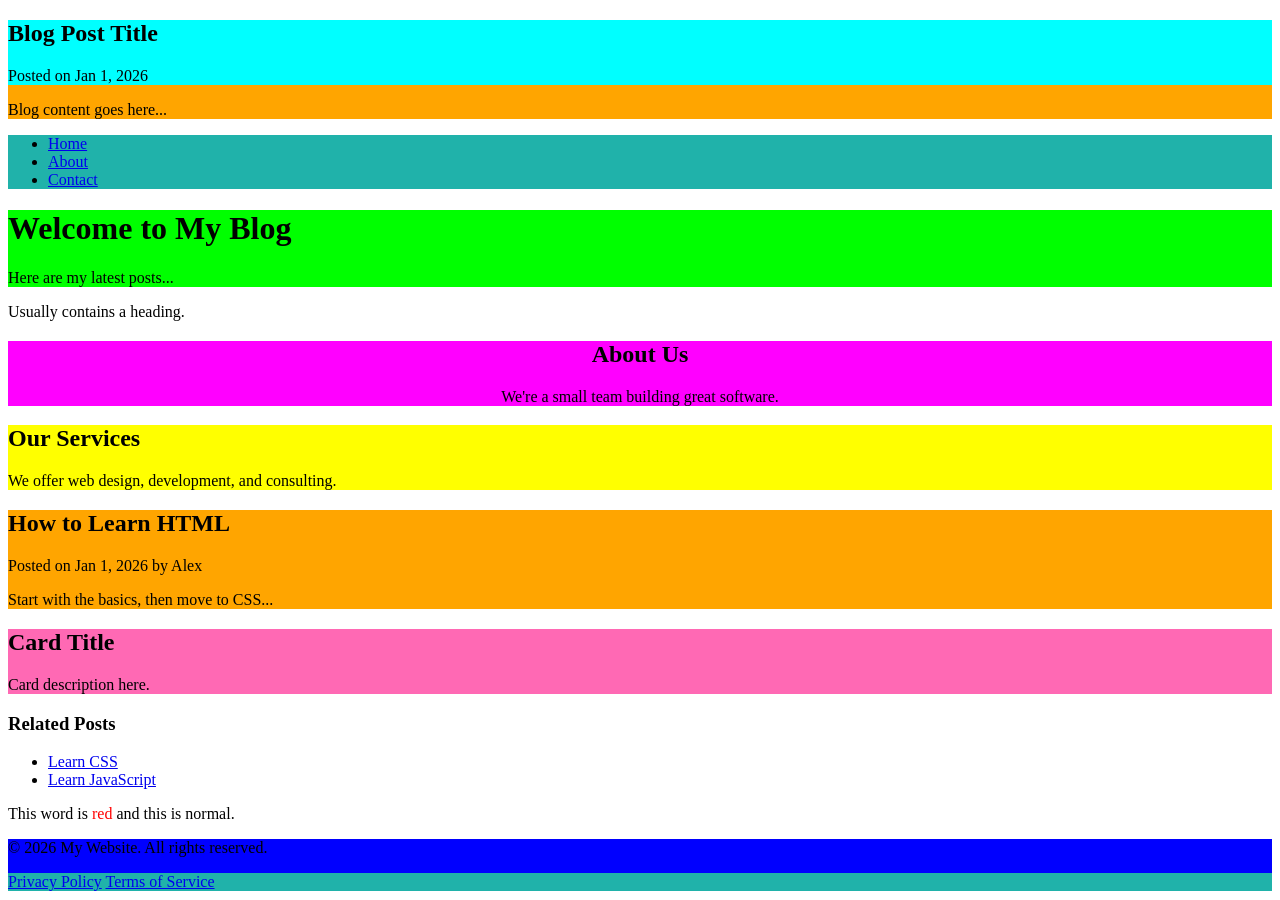
<file: a1.html>
<!DOCTYPE html>
<html lang="en">
<head>
    <meta charset="UTF-8">
    <meta name="viewport" content="width=device-width, initial-scale=1.0">

    <title>Document</title>
    <link rel="stylesheet" href="style2.css">
</head>
<body>
<article>
  <header>
    <h2>Blog Post Title</h2>
    <p>Posted on Jan 1, 2026</p>
  </header>
  <p>Blog content goes here...</p>
</article>
<nav>
  <ul>
    <li><a href="/">Home</a></li>
    <li><a href="/about">About</a></li>
    <li><a href="/contact">Contact</a></li>
  </ul>
</nav>

<main>
  <h1>Welcome to My Blog</h1>
  <p>Here are my latest posts...</p>
</main>
Usually contains a heading.
<section class="first">
  <h2>About Us</h2>
  <p>We're a small team building great software.</p>
</section>

<section class="second">
  <h2>Our Services</h2>
  <p>We offer web design, development, and consulting.</p>
</section>
<article>
  <h2>How to Learn HTML</h2>
  <p>Posted on Jan 1, 2026 by Alex</p>
  <p>Start with the basics, then move to CSS...</p>
</article>
<div class="card">
  <h2>Card Title</h2>
  <p>Card description here.</p>
</div>
<aside>
  <h3>Related Posts</h3>
  <ul>
    <li><a href="#">Learn CSS</a></li>
    <li><a href="#">Learn JavaScript</a></li>
  </ul>
</aside>
<p>This word is <span style="color: red;">red</span> and this is normal.</p>
<footer>
  <p>&copy; 2026 My Website. All rights reserved.</p>
  <nav>
    <a href="/privacy">Privacy Policy</a>
    <a href="/terms">Terms of Service</a>
  </nav>
</footer>


</body>
</html>
</file>
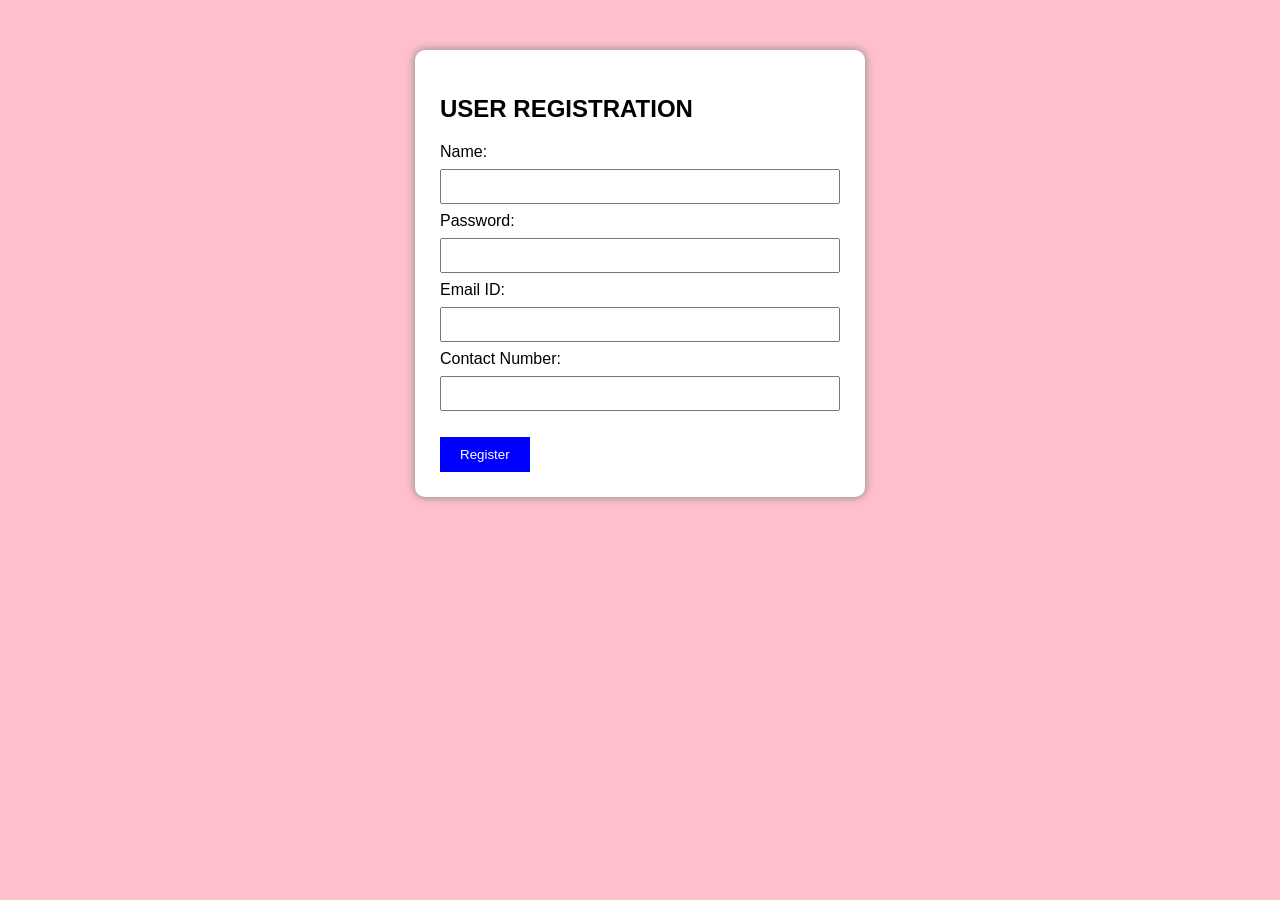
<file: a2.html>
<!DOCTYPE html>
<html lang="en">
<head>
    <meta charset="UTF-8">
    <meta name="viewport" content="width=device-width, initial-scale=1.0">
    <title>Document</title>
</head>
<style>
    body {
            background-color: pink;
            font-family: Arial;
        }

        .form-box {
            width: 400px;
            margin: 50px auto;
            padding: 25px;
            background-color: white;
            border-radius: 10px;
            box-shadow: 0 0 10px gray;
        }

        input {
            width: 95%;
            padding: 8px;
            margin: 8px 0;
        }

        button {
            padding: 10px 20px;
            background-color: blue;
            color: white;
            border: none;
            cursor: pointer;
        }

        .error {
            color: red;
            font-size: 14px;
        }

</style>
<body>
   <div class="form-box">

    <h2>USER REGISTRATION</h2>

    <form onsubmit="return validateForm()">

        <label>Name:</label>
        <input type="text" id="name">
        <div id="nameError" class="error"></div>

        <label>Password:</label>
        <input type="password" id="password">
        <div id="passwordError" class="error"></div>

        <label>Email ID:</label>
        <input type="text" id="email">
        <div id="emailError" class="error"></div>

        <label>Contact Number:</label>
        <input type="text" id="contact">
        <div id="contactError" class="error"></div>

        <br>

        <button type="submit">Register</button>

    </form>

</div>
 <script>

function validateForm() {

    // Getting values
    let name = document.getElementById("name").value;
    let password = document.getElementById("password").value;
    let email = document.getElementById("email").value;
    let contact = document.getElementById("contact").value;

    // Regular Expressions
    let nameRegex = /^[A-Za-z ]+$/;
    let passwordRegex = /^(?=.[A-Za-z])(?=.\d)(?=.[@$!%?&]).{8,}$/;
    let emailRegex = /^[^\s@]+@[^\s@]+\.[^\s@]+$/;
    let contactRegex = /^[0-9]{10}$/;

    // Clear previous errors
    document.getElementById("nameError").innerHTML = "";
    document.getElementById("passwordError").innerHTML = "";
    document.getElementById("emailError").innerHTML = "";
    document.getElementById("contactError").innerHTML = "";

    let valid = true;

    // Name validation
    if (!nameRegex.test(name)) {
        document.getElementById("nameError").innerHTML =
            "Invalid Name. Only alphabets are allowed.";
        valid = false;
    }

    // Password validation
    if (!passwordRegex.test(password)) {
        document.getElementById("passwordError").innerHTML =
            "Password must contain 8 characters, a letter, a number and a special character.";
        valid = false;
    }

    // Email validation
    if (!emailRegex.test(email)) {
        document.getElementById("emailError").innerHTML =
            "Please enter a valid Email ID.";
        valid = false;
    }

    // Contact validation
    if (!contactRegex.test(contact)) {
        document.getElementById("contactError").innerHTML =
            "Contact Number must contain exactly 10 digits.";
        valid = false;
    }

    if (valid) {
        alert("Registration Successful!");
    }

    return valid;
}

</script>

</body>
</html>
</file>
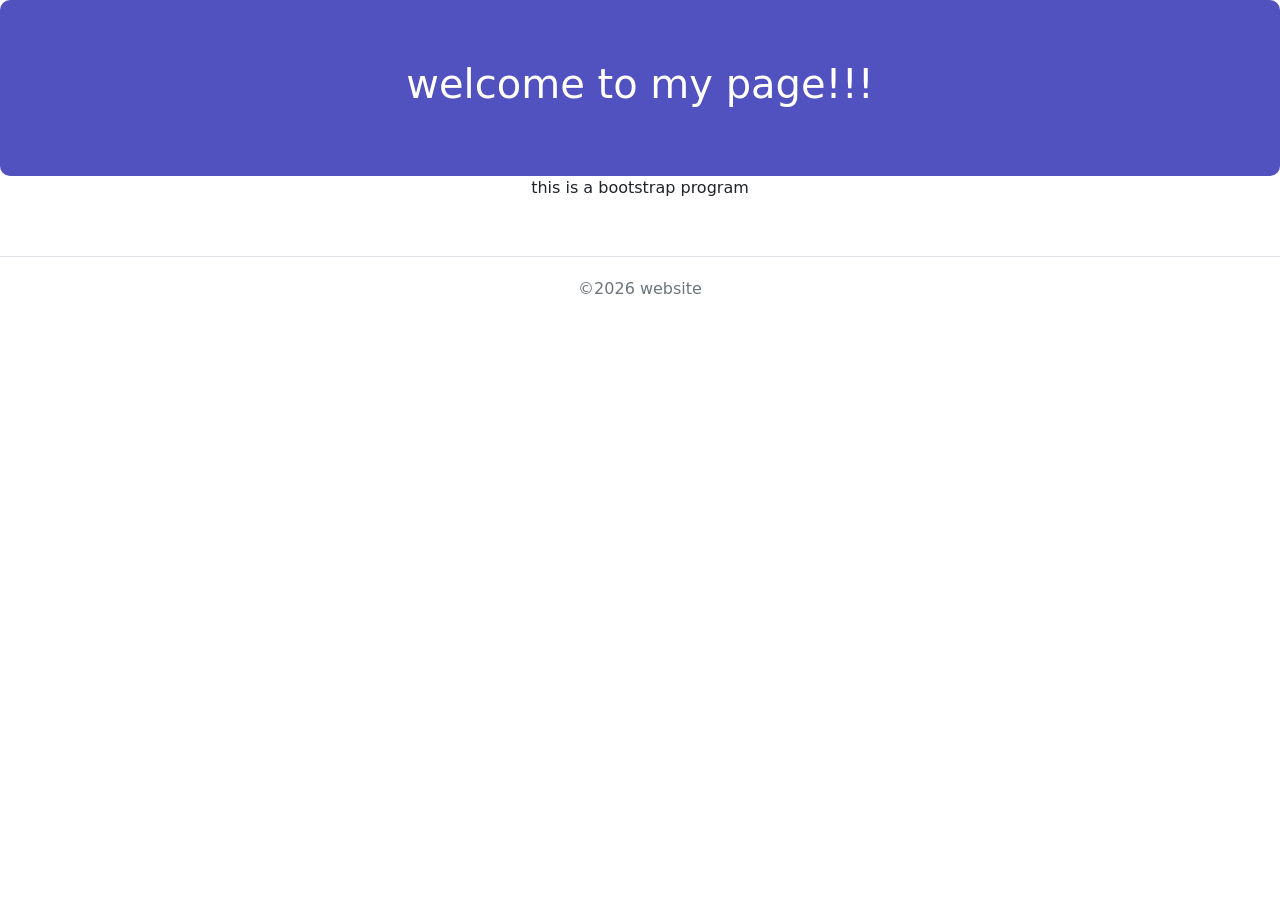
<file: a3.html>
<!doctype html>
<html lang="en">
  <head>
    <meta charset="utf-8">
    <meta name="viewport" content="width=device-width, initial-scale=1">
    <title>Bootstrap demo</title>
    <link href="https://cdn.jsdelivr.net/npm/bootstrap@5.3.8/dist/css/bootstrap.min.css" rel="stylesheet" integrity="sha384-sRIl4kxILFvY47J16cr9ZwB07vP4J8+LH7qKQnuqkuIAvNWLzeN8tE5YBujZqJLB" crossorigin="anonymous">
<style>
header{
    background:rgb(81,81,191);
    color:white;
    padding:60px 20px;
    border-radius:10px;
    text-align:center;
}
.card{
    border:0;
    text-align:center;

}
footer{
    text-align:center;
    color:#6c757d;
    padding:20px 0;
    border-top: 1px solid #dee2e6;
    margin-top:40px;
}

</style>
</head>
  <body>
    <header>
    <h1>welcome to my page!!!</h1>
    </header>
    <div class="card">
    <p> this is a bootstrap program</p>
    </div>
    <footer> 
        <p>&copy;2026 website
        </p>
    </footer>
    <script src="https://cdn.jsdelivr.net/npm/bootstrap@5.3.8/dist/js/bootstrap.bundle.min.js" integrity="sha384-FKyoEForCGlyvwx9Hj09JcYn3nv7wiPVlz7YYwJrWVcXK/BmnVDxM+D2scQbITxI" crossorigin="anonymous"></script>
  </body>
</html>
</file>
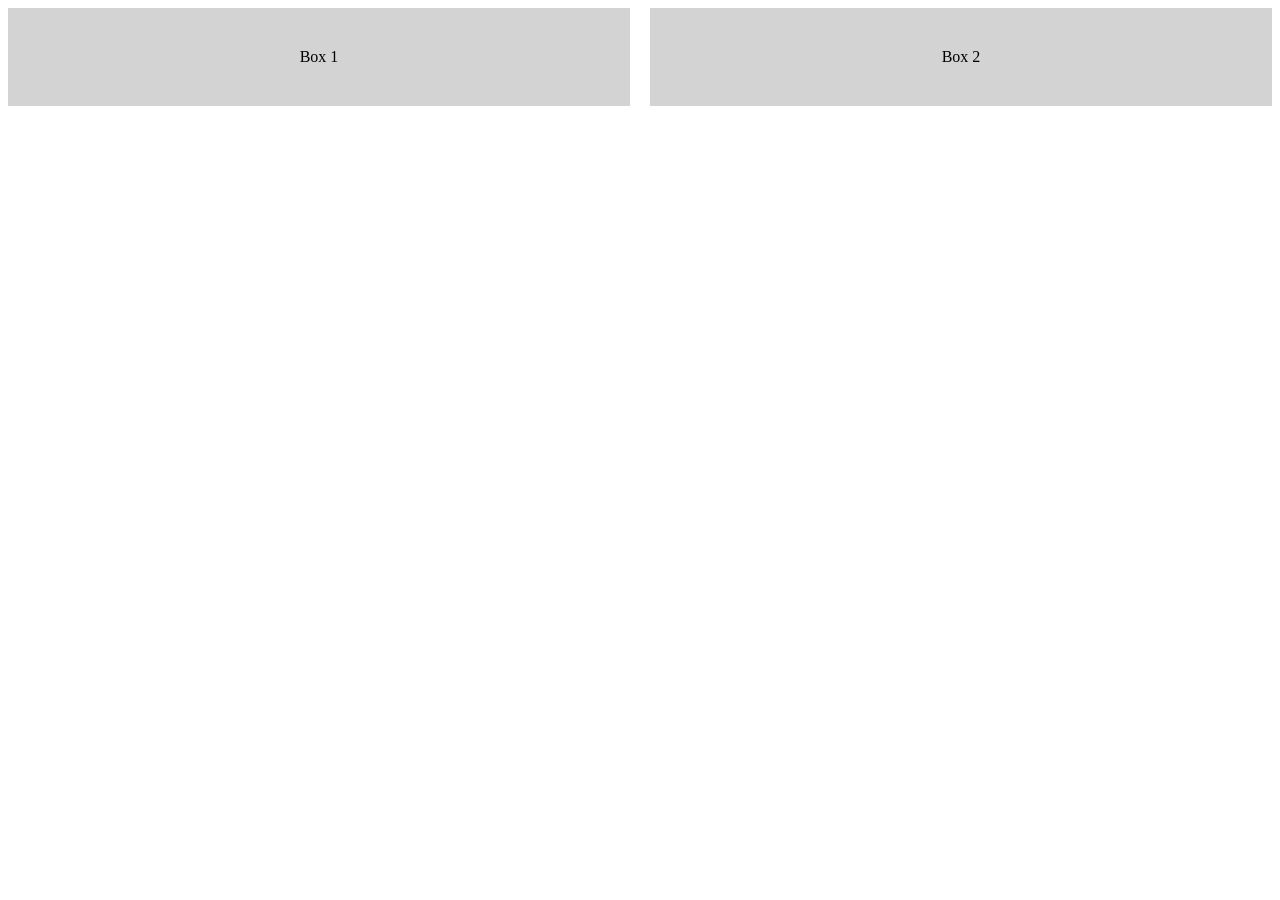
<file: h6.html>
<!DOCTYPE html>
<html>
<head>
    <title>Responsive Boxes</title>
    <link rel="stylesheet" href="style1.css">
</head>
<body>

<div class="container">

<div class="box">Box 1</div>
<div class="box">Box 2</div>

</div>

</body>
</html>
</file>
<file: style2.css>
header{
    background-color: aqua;
}
nav{
    background-color: lightseagreen;
}
main{
    background-color: lime;
}
.first{
    background-color: magenta;
    align-items:center;
    text-align:center
}
.second{
    background-color: yellow;
}
article{
    background-color: orange;
}
.aside{
    background-color: red;
}
footer{
    background-color: blue;
}
div{
    background-color: hotpink;
}
</file>
<file: style1.css>
.container{
    display:flex;
    gap:20px;
}

.box{
    flex:1;
    background:lightgray;
    padding:40px;
    text-align:center;
}

@media (max-width:767px){

.container{
    flex-direction:column;
}

}
</file>
